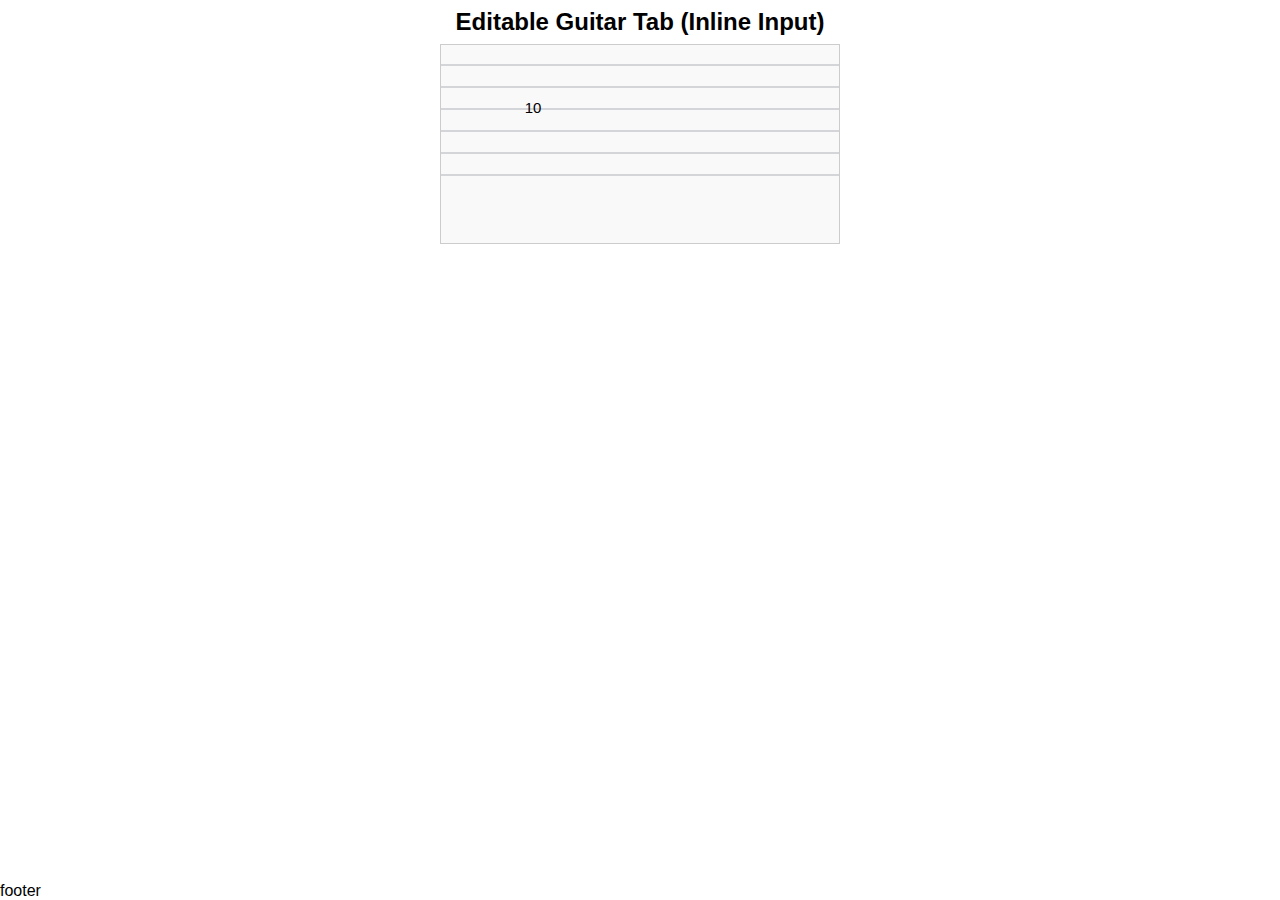
<file: tab-editor-v2.html>
<!DOCTYPE html>
<html lang="en">

<head>
  <meta charset="UTF-8">
  <title>Editable Tab Editor</title>
  <style>
    * {
      box-sizing: border-box;
      padding: 0;
      margin: 0;
      z-index: 0;
    }
    
    html {
      font-family: 'Roboto', sans-serif;
      font-size: 16px;
    }
    
    html,
    body {
      width: 100%;
      height: 100%;
    }
    
    #app {
      display: grid;
      grid-template-rows: auto 1fr auto;
      grid-template-columns: 1fr;
      gap: 0px;
      width: 100%;
      height: 100%;
      overflow: hidden;
    }
    
    #app-header {
      display: flex;
      flex-direction: row;
      justify-content: center;
      align-items: center;
      gap: 0px;
      padding: 8px;
    }
    
    #app-body {
      display: flex;
      flex-direction: column;
      justify-content: flex-start;
      align-items: center;
      gap: 0px;
      overflow-y: scroll;
      /* padding: 8px; */
    }
    
    svg {
      background: #f9f9f9;
      border: 1px solid #ccc;
    }
    
    .fret-input-container {
      border: none;
    }
    
    input.fret-edit {
      width: 20px;
      font-size: 15px;
      text-align: center;
      border: none;
      background: transparent;
      outline: none;
      padding: 0 1px;
      caret-color: transparent;
      
      /* caret: ; */
      /* caret-shape: underscore; */
    }
    
    input.fret-edit::selection {
      background: transparent;
      background: #000000;
      color: #ffffff;
    }
    
    input:focus {
      border: 1px solid #333C53;
    }
    
    .string-line {
      stroke: #ADB1B9;
    }
    
    /* input[data-is-active=true] {
      z-index: 1000;
      border: 1px solid black;
    } */
  </style>
</head>

<body>
  <main id="app">
    <section id="app-header">
      <h2>Editable Guitar Tab (Inline Input)</h2>
    </section>
    <section id="app-body">
      <svg id="tab-svg" width="400" height="200"></svg>
      <!-- <input type="text" maxlength="2" class="fret-edit" data-is-active="true"> -->
    </section>
    <section id="app-footer">footer</section>
  </main>
  <template data-template="tab-cell">
    <g class="tab-cell" transform="translate(0,0) rotate(0) scale(1)">
      <foreignObject x="154" y="32" width="27" height="27">
        <input type="text" maxlength="2" class="fret-edit" data-is-active="true">
      </foreignObject>
    </g>
  </template>
  
  <script type="module">
    const directionModifierMap = new Map([
      ['left', -1],
      ['up', -1],
      ['right', 1],
      ['down', 1]
    ])
    
    const NUM_STRINGS = 6;
    const NUM_BEATS = 16;
    const CELL_WIDTH = 24;
    const strings = [
    {
      number: 1,
      baseNote: 'E4'
    },
    {
      number: 2,
      baseNote: 'B3'
    },
    {
      number: 3,
      baseNote: 'G3'
    },
    {
      number: 4,
      baseNote: 'D3'
    },
    {
      number: 5,
      baseNote: 'A2'
    },
    {
      number: 6,
      baseNote: 'E2'
    }, ]
    const stringY = [20, 42, 64, 86, 108, 130]; // E A D G B E (low to high)
    let fretData = [];
    
    // Initialize
    for (let beat = 0; beat < NUM_BEATS; beat++) {
      for (let string = 0; string < NUM_STRINGS; string++) {
        fretData.push({ string, beat, fret: '', stringData: strings[string] });
      }
    }
    
    const selectTextFromTarget = (e) => {
      window.getSelection().selectAllChildren(e.target)
      document.execCommand("Copy");
      alert('Copied!')
    };
    
    const copyTextToClipboard = async (text) => {
      await navigator.clipboard.writeText(text)
    };
    
    const isOnlyDigits = (str) => {
      return /^\d+$/.test(str);
    }
    
    function renderSVGTab() {
      const svg = document.getElementById('tab-svg');
      svg.innerHTML = '';
      
      // Draw strings
      stringY.forEach((y, stringIndex) => {
        const string = strings[stringIndex]
        
        const line = document.createElementNS("http://www.w3.org/2000/svg", "line");
        line.classList.add('string-line')
        line.dataset.stringNumber = string.number
        line.dataset.baseNote = string.baseNote
        
        line.setAttribute("x1", 0);
        line.setAttribute("x2", 400);
        line.setAttribute("y1", y);
        line.setAttribute("y2", y);
        svg.appendChild(line);
      });
      
      // Render editable fret numbers
      fretData.forEach((note, index) => {
        if (index === 20) {
          note.fret = 10
        }
        
        const { stringData } = note
        
        const x = 20 + note.beat * CELL_WIDTH;
        const y = stringY[note.string] - 10;
        
        const group = document.createElementNS("http://www.w3.org/2000/svg", "g");
        group.setAttribute("transform", `translate(${x - 10}, ${y}) rotate(0) scale(1)`);
        group.setAttribute("y", y);
        
        group.classList.add('input-group')
        group.dataset.x = x - 10
        group.dataset.y = y
        group.dataset.stringNumber = stringData.number
        group.dataset.beat = note.beat
        
        const foreign = document.createElementNS("http://www.w3.org/2000/svg", "foreignObject");
        // foreign.setAttribute("x", x - 10);
        // foreign.setAttribute("y", y);
        foreign.setAttribute("width", 20);
        foreign.setAttribute("height", 20);
        foreign.setAttribute("class", "fret-input-container");
        
        const input = document.createElement("input");
        input.setAttribute("type", "text");
        input.setAttribute("maxlength", "3");
        input.setAttribute("max", "24");
        input.setAttribute("class", "fret-edit");
        input.value = note.fret;
        
        input.addEventListener('click', (e) => {
          e.preventDefault()
          // input.select()
          
        });
        
        input.addEventListener('focus', (e) => {
          // e.preventDefault()
          // input.select()
          input.parentElement.focus()
        });
        
        input.addEventListener('keydown', (e) => {
          const key = e.key.toLowerCase();
          let nextInputGroup;
          
          if (key.includes('arrow')) {
            const dir = key.replace('arrow', '')
            const dirModifier = directionModifierMap.get(dir)
            
            const group = input.closest('.input-group')
            const stringNumber = +group.dataset.stringNumber
            const beat = +group.dataset.beat
            
            if (dir === 'left' || dir === 'right') {
              nextInputGroup = svg.querySelector(`.input-group[data-string-number="${stringNumber}"][data-beat="${beat + dirModifier}"]`)
            } else if (dir === 'up' || dir === 'down') {
              nextInputGroup = svg.querySelector(`.input-group[data-string-number="${stringNumber + dirModifier}"][data-beat="${beat}"]`)
            }
            
            if (nextInputGroup) {
              nextInputGroup.querySelector('input').focus()
            }
          }
        })
        
        input.addEventListener('input', (e) => {
          const isValid = isOnlyDigits(e.data)
          const inputType = e.inputType
          const incomingValue = e.data
          const prevValue = input.value.replace(incomingValue, '')
          
          if (inputType.includes('delete')) {
            fretData[index].fret = e.target.value;
            
            return
          }
          
          if (!isValid) {
            input.value = prevValue
            
            return
          }
          
          if (prevValue.length >= 2) {
            input.value = incomingValue
            
            return
          }
          
          if (prevValue.length == 1 && prevValue == '0') {
            input.value = incomingValue
            
            return
          }
          
          fretData[index].fret = e.target.value;
        });
        
        foreign.appendChild(input);
        group.appendChild(foreign)
        svg.appendChild(group);
      });
    }
  
    renderSVGTab();
  </script>
  
</body>

</html>
</file>
